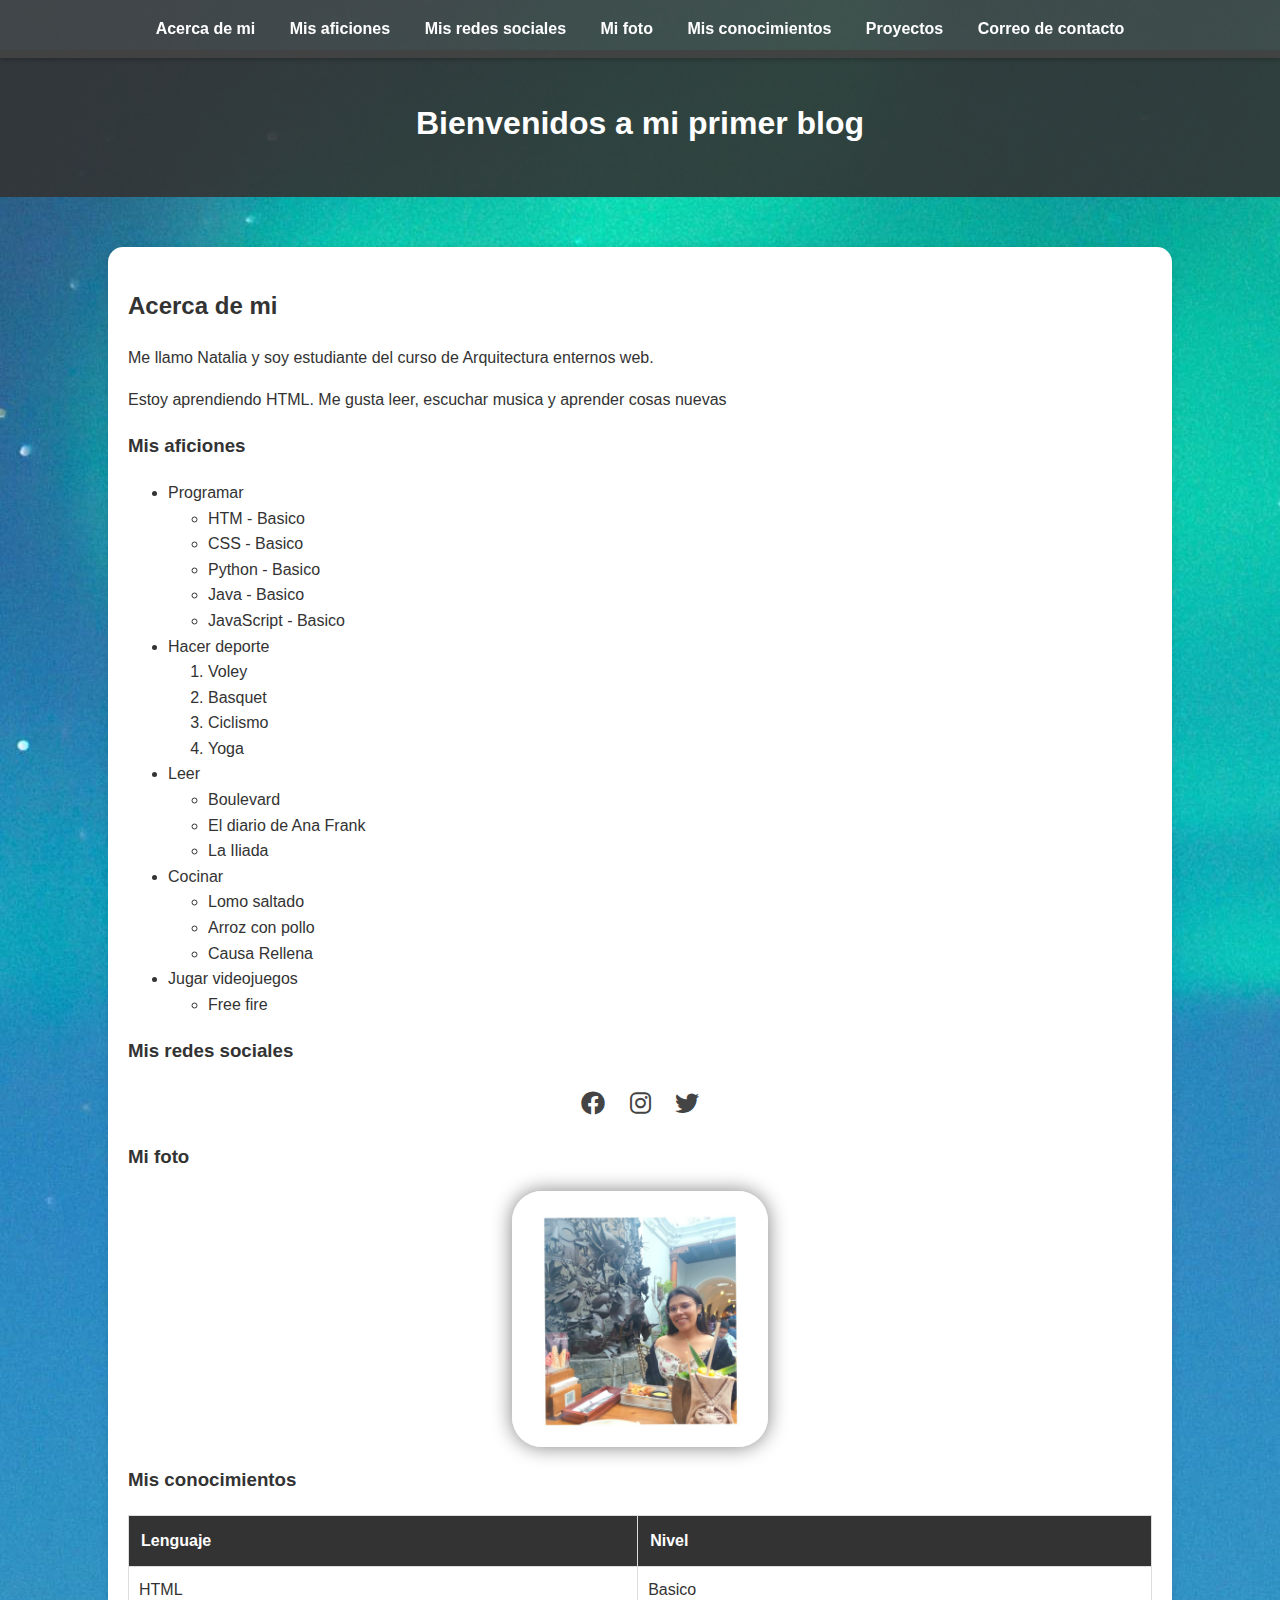
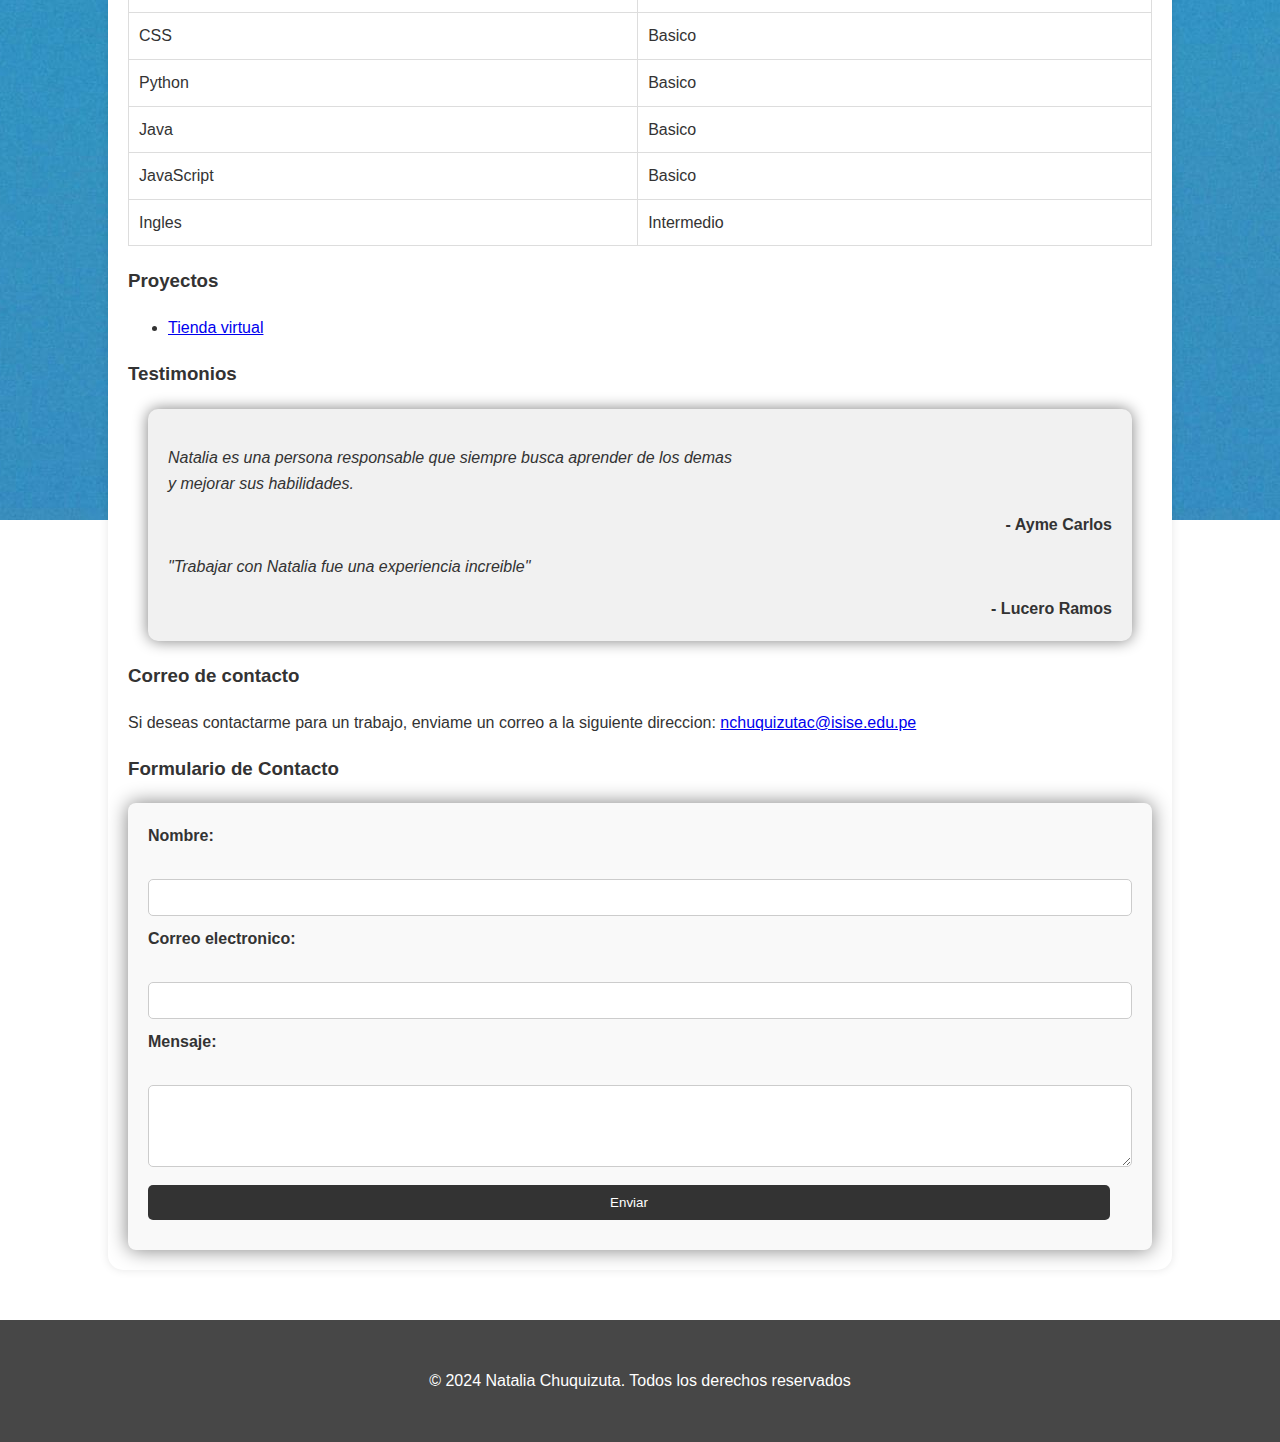
<file: index.html>
<!DOCTYPE html>
<html lang="en">

<head>
    <meta charset="UTF-8">
    <meta name="viewport" content="width=device-width, initial-scale=1.0">
    <title>Mi primer blog</title>
    <link rel="stylesheet" href="css/estilos.css"><!--Vincula el archivo html con el archivo css -->
    <link rel="stylesheet" href="https://cdnjs.cloudflare.com/ajax/libs/font-awesome/6.0.0-beta3/css/all.min.css">
    <link rel="icon" href="css/img/favicon.ico"> <!--Agregamos icono para la ventana-->
</head> 

<body>
    <header>  
         <h1>Bienvenidos a mi primer blog</h1>
    </header> <!--Encabezado de nivel 1 -->
    <nav> <!--Barra de navegacion-->
        <a href="#acerca">Acerca de mi</a> <!--Asignar enlace a la seccion "acerca" dentro del documento-->
        <a href="#aficiones">Mis aficiones</a> <!--Asignar enlace a la seccion "aficiones" dentro del documento-->
        <a href="#redes">Mis redes sociales</a> <!--Asignar enlace a la seccion "redes" dentro del documento-->
        <a href="#foto">Mi foto</a> <!--Asignar enlace a la seccion "foto" dentro del documento-->
        <a href="#conocimientos">Mis conocimientos</a> <!--Asignar enlace a la seccion "conocimientos" dentro del documento-->
        <a href="#proyectos">Proyectos</a>
        <a href="#contacto">Correo de contacto</a> <!--Asignar enlace a la seccion "contacto" dentro del documento-->
    </nav>
    <div class="container">
    <h2 id="acerca">Acerca de mi</h2> <!--Encabezado de nivel 2-->
    <!--id para identificar al enlace de referencia--> 
    <p>Me llamo Natalia y soy estudiante del curso de Arquitectura enternos web.</p>
    <p>Estoy aprendiendo HTML. Me gusta leer, escuchar musica y aprender cosas nuevas</p>

    <h3 id="aficiones">Mis aficiones</h3> <!--Encabezado de nivel 3-->
    <ul> <!--Lista sin orden, con viñetas -->
        <li>Programar</li> <!--Cada de una lista -->
        <ul> 
            <li>HTM - Basico</li>
            <li>CSS - Basico</li>
            <li>Python - Basico</li>
            <li>Java - Basico</li>
            <li>JavaScript - Basico</li>
        </ul>
        <li>Hacer deporte</li>
        <ol>
            <li>Voley</li>
            <li>Basquet</li>
            <li>Ciclismo</li>
            <li>Yoga</li>
        </ol>
        <li>Leer</li>
        <ul>
            <li>Boulevard</li>
            <li>El diario de Ana Frank</li>
            <li>La Iliada</li>
        </ul>
        <li>Cocinar</li>
        <ul>
            <li>Lomo saltado</li>
            <li>Arroz con pollo</li>
            <li>Causa Rellena</li>
        </ul>
        <li>Jugar videojuegos</li>
        <ul>
            <li>Free fire</li>
        </ul>
    </ul>

    <h3 id="redes">Mis redes sociales</h3>
    <div class="social-icons">
    <!--<ol> --> <!--Lista ordenada, numerica-->
       <a href="https://www.facebook.com/" target="_blank" title="facebook"><i class="fab fa-facebook"></i></a>
       <a href="https://www.instagram.com/" target="_blank" title="instagram"><i class="fab fa-instagram"></i></a>
       <a href="https://x.com" target="_blank" title="Twiter"><i class="fab fa-twitter"></i></a>
       <!--target=_blank para abrir el enlace en una nueva pestaña-->
    <!--</ol> -->
    </div>

    <h3 id="foto">Mi foto</h3>
    <img src="css/img/natali.jpg" alt="Aqui deberia haber una foto de perfil" />
    <!-- alt para agregar un texto alternativo e caso haya error con la carga de imagen-->
    <!-- Etiqueta inagen, src indica el origen de dicha imagen-->

    <h3 id="conocimientos">Mis conocimientos</h3>
        <table> <!--tabla de conocimientos de programacion-->
            <tr> <!-- Fila de la tabla-->
                <th>Lenguaje</th> <!--Encabezado para la columna "lenguaje"-->
                <th>Nivel</th> <!--Encabezado para la columna "nivel"-->
            </tr>
            <tr>
                <td>HTML</td> <!--Contenido de la fila de la columna "lenguaje"-->
                <td>Basico</td> <!--Contenido de la fila de la columna "nivel"-->
            </tr>
            <tr>
                <td>CSS</td>
                <td>Basico</td>
            </tr>
            <tr>
                <td>Python</td>
                <td>Basico</td>
            </tr>
            <tr>
                <td>Java</td>
                <td>Basico</td>
            </tr>
            <tr>
                <td>JavaScript</td>
                <td>Basico</td>
            </tr>
            <tr>
                <td>Ingles</td>
                <td>Intermedio</td>
            </tr>
        </table>
        
        <h3 id="proyectos">Proyectos</h3>
        <div>
            <ul>
                <li>
                    <a href="tienda.html" target="_blank" title="tienda virtual">Tienda virtual</a>
                </li>
            </ul>
        </div>

        <h3>Testimonios</h3>
        <div class="testimonials">
            <div class="testimonial">
                <p>Natalia es una persona responsable que siempre busca aprender de los demas<br>
                   y mejorar sus habilidades.</p>
                <div class="author">- Ayme Carlos</div>
            </div>
            <div class="testimonial">
                <p>
                    "Trabajar con Natalia fue una experiencia increible"
                </p>
                <div class="author">- Lucero Ramos</div>
            </div> 
        </div>

        <h3 id="contacto">Correo de contacto</h3>
        <p>Si deseas contactarme para un trabajo, enviame un correo a la siguiente direccion:
            <a href="mailto:nchuquizutac@isise.edu.pe">nchuquizutac@isise.edu.pe</a>
            <!--etiqueta para agregar enlace, y usamos el mailto para crear el enlace al correo electronico -->
        </p>
        <h3>Formulario de Contacto</h3> 
        <form>
               <label>Nombre:</label><br> <!--cuadro de texto no editable -->
               <input type="text" id="name" name="name" required><br>
               <label>Correo electronico:</label><br>
               <input type="email" id="email" name="email" required><br>
               <label>Mensaje:</label><br>
               <textarea id="message" name="message" rows="4" cols="50"></textarea><br>
               <input type="submit" value="Enviar">
        </form>
    </div>
    <footer>
        <p>&copy; 2024 Natalia Chuquizuta. Todos los derechos reservados</p>
    </footer>
</body>

</html>
</file>
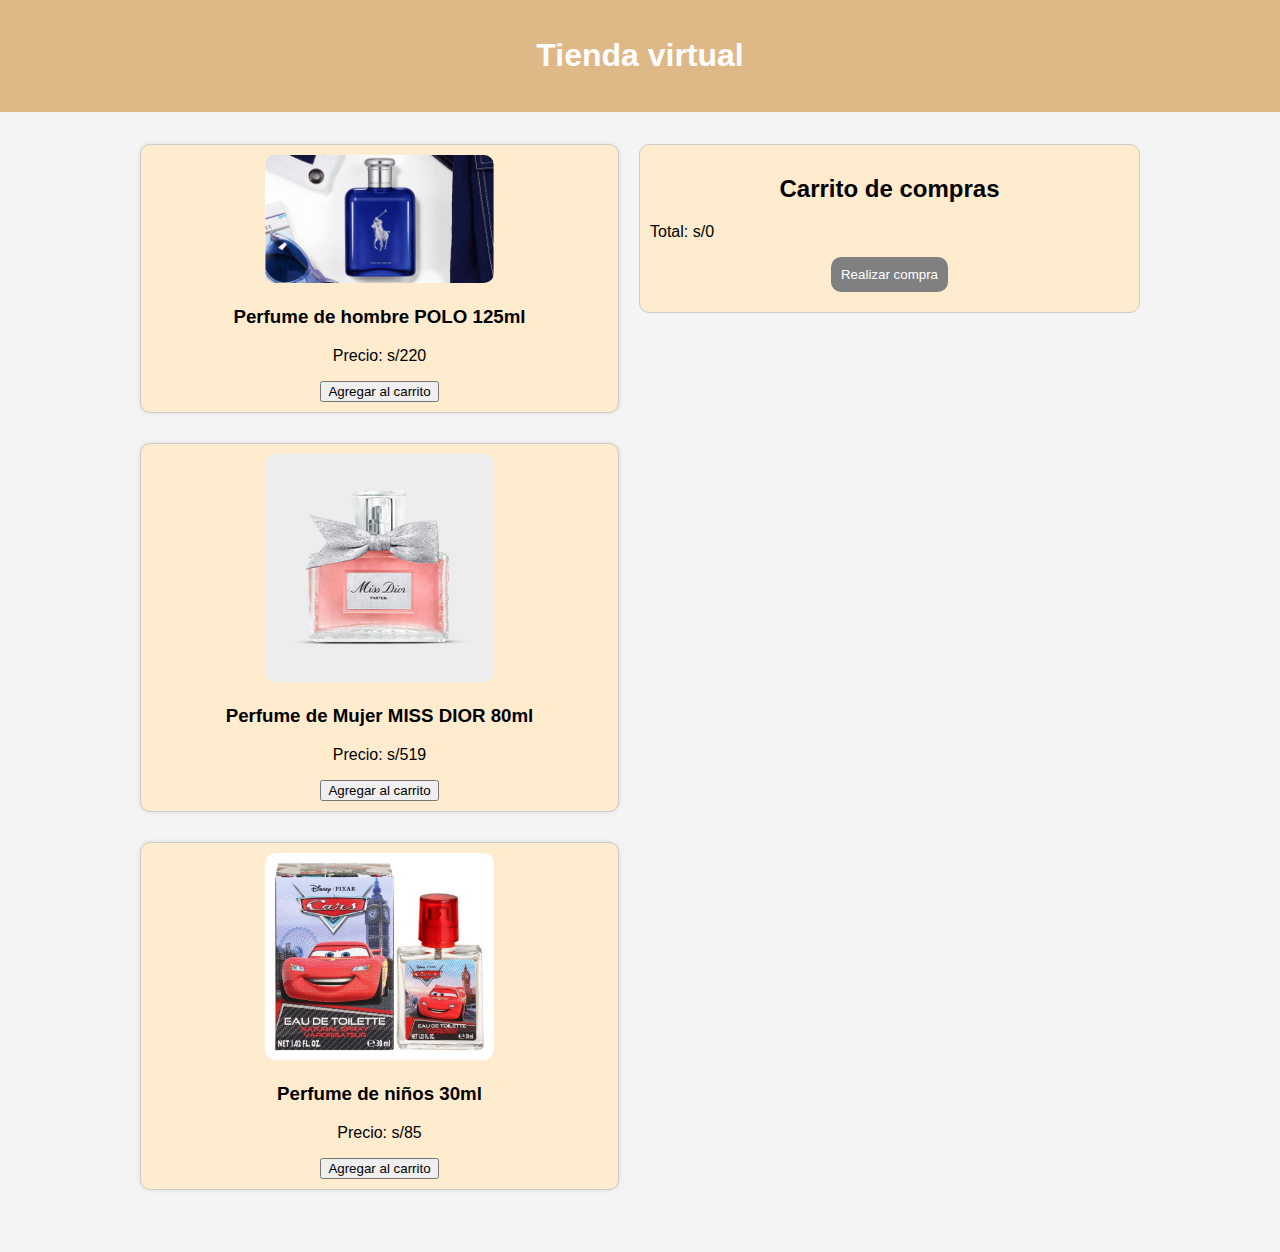
<file: tienda.html>
<!DOCTYPE html>
<html lang="en">
<head>
    <meta charset="UTF-8">
    <meta name="viewport" content="width=device-width, initial-scale=1.0">
    <title>Tienda virtual</title>
    <link rel="stylesheet" href="css/estilostienda.css"> <!--Enlaza la hoja de estilos-->
</head>
<body>
    <header>
        <h1>Tienda virtual</h1> <!--Titulo de la tienda-->
    </header>

    <div class="contenedor">
        <div class="productos">
            <!--Primer producto-->
            <div class="producto">
                <img src="css/img/p.hombre.png" alt="Hombre"> <!--Imagen del primer producto-->
                <h3>Perfume de hombre POLO 125ml</h3> <!--Nombre del producto-->
                <p>Precio: s/220</p> <!--Precio del primer producto-->
                <button onclick="addtoCarrito('Perfume de hombre POLO', 220)">Agregar al carrito</button> <!--Boton para agregar al carrito-->
            </div>

            <!--Segundo producto-->
            <div class="producto">
                <img src="css/img/p.mujer.jpg" alt="Mujer">
                <h3>Perfume de Mujer MISS DIOR 80ml</h3>
                <p>Precio: s/519</p>
                <button onclick="addtoCarrito('Perfume de mujer MISS DIOR', 519)">Agregar al carrito</button>
            </div>

            <!--Tercer producto-->
            <div class="producto">
                <img src="css/img/p.ninos.png" alt="Niños">
                <h3>Perfume de niños 30ml</h3>
                <p>Precio: s/85</p>
                <button onclick="addtoCarrito('Perfume de niños', 85)">Agregar al carrito</button>
            </div>
        </div>

        <div class="carrito">
            <h2>Carrito de compras</h2> <!--Titulo de la seccion del carrito-->
            <ul id="car-list">  
                <!--Espacio donde se agregan los productos-->

            </ul>
            <p>Total: s/<span id="car-total">0</span></p> <!--Total de compra-->
            <button onclick="compra()">Realizar compra</button> <!--Boton para realizar compra-->
        </div>
    </div>

    <script src="js/logica.js"></script>  <!--Vincular el archivo javascript-->
</body>
</html>
</file>
<file: css/estilos.css>
/* Estilos CSS */
body {
    /*Estilos para el cuerpo del documento*/
    font-family: Arial, Helvetica, sans-serif;
    /* Asignado el tipo de fuente */
    line-height: 1.6;
    /* Altura de interlineado*/
    margin: 0;
    /*Eliminado el margen predeterminado*/
    padding: 0;
    /*Elimina el padding prederterminado*/
    /*background-color: #f4f4f4;*/
    /*Color de fondo para el body*/
    background: url('img/pexels-designeramit733-15204384.jpg')no-repeat center center fixed; /*Imagen de fondo*/ 
    color: #333;
}
 
header,
footer {
    /*Estilos para la cabecera tanto como el pie de pagina*/
    background-color: rgba(51, 51, 51, 0.9);
    /*Color de fondo para el encabezado y pie de pagina*/
    color: white;
    /*Color de encabezado y pie de pagina*/
    text-align: center;
    /*Alineamos el texto al centro*/
    padding: 3em 0;
    /*Asignar padding*/
    margin-top: 50px; /*Margen superior*/
}
header h1, footer p{
    margin: 0; /*Eliminando el margen*/
}
 
nav {
    background-color: rgba(68, 68, 68, 0.9);
    /*Color de fondo de la barra de navegacion*/
    color: white;
    /*Color del texto de la barra de navegacion*/
    text-align: center;
    /*Alineamos el texto al centro*/
    padding: 1em 0;
    /*Asigna padding*/
    position: fixed; /*Fijando la posicion*/
    width: 100%; /*Ancho completo*/
    top: 0; /*Posicion en la parte superior*/
    z-index: 1000; /*Capas superiores*/
    box-shadow: 0 2px 4px rgba(0, 0, 0, 0.2); /*Sombra*/
}
 
nav a {
    color: white;
    /*Color de texto para los enlaces */
    text-decoration: none;
    /*Elimina el subrayado de los enlaces*/
    margin: 0 15px;
    /*Margen horizontal para los enlaces*/
    font-weight: bold; /*Negrita*/
    transition: color 0.3s; /*Transicion del color*/
}
 
nav a:hover {
    color: gray; /*Color al pasar el cursor*/
    /*text-decoration: underline;*/
    /*Agrega subrayado a los enlaces al pasar el cursor*/
}
 
.container {
    background-color: white;
    /*Color de fondo del contenedor*/
    width: 80%;
    /*Ancho del contenedor*/
    margin: auto;
    /*Margen del contenedor*/
    padding: 20px;
    /*Padding interno del contenedor*/
    overflow: hidden;
    /*Controlar el desbordamiento*/
    box-shadow: 0 0 10px rgba(0, 0, 0, 0.1);
    /*Sobra para darle efecto de profundidad*/
    margin-top: 50px; /*Margen superior*/
    border-radius: 15px; /*Bordes redondeados*/
    animation: fadeIn 1.5s; /*Asignando fadeIn y el tiempo en el que se va a mostrar*/
}
 
@keyframes fadeIn{ /*FadeIn para el container*/
    from{
        opacity: 0; /*Inicia fadeIn*/
    }
    to{
        opacity: 1;/*Termina el fadeIn*/
    }
}
 
img {
    max-width: 25%;
    /*Ancho maximo de la imagen*/
    height: auto;
    /*Altura automatica para la imagen*/
    display: block;
    /*Muetra la imagen como un bloque*/
    margin: auto;
    /*Centra la imagen horizontalmente*/
    border-radius: 30px; /*borde de la imagen*/
    box-shadow: 0 0 20px gray; /*sombra*/
}
 
table {
    width: 100%;
    /*Ancho de tabla*/
    border-collapse: collapse;
    /*Colapsa los bordes de la tabla*/
    margin: 20px 0;
    /*Margen vertical de la tabla*/
}
 
table th,
td {
    border: 1px solid #ddd;
    /*Bordes de la tabla*/
    padding: 12px; /*Relleno*/
    text-align: left; /*Alineacion a la izquierda*/
}
 
th,
td {
    padding: 10px;
    /*Modificando el padding interno de las celdas*/
    text-align: left;
    /*Alineacion a la izquierda del texto dentro las celdas*/
}
 
th {
    background-color: #333;
    /*Color para el encabezado*/
    color: white;
    /*Color del texto para el encabezado*/
}

.social-icons{
    margin: 20px o; /*Margenes*/
    text-align: center; /*Centrado*/
}

.social-icons a{
    margin: 0 10px; /*Margenes laterales*/
    color: #444; /*Color del icono*/
    font-size: 1.5em; /*Tamaño del icono*/
    transition: color 0.3s, transform 0.3s; /*Transiciones*/
}

.social-icons a:hover{
    color: #000; /*Color al pasar el raton*/
    transform: scale(1.1); /*Escala*/
}

form{
    background-color: #f9f9f9; /*Color de fondo gris claro*/
    padding: 20px; /*Relleno*/
    border-radius: 8px; /*Bordes curveados*/
    box-shadow: 0 0 20px gray; /*Sombra*/
}

form label{
    display: block; /*Se muestra como bloque*/
    margin-bottom: 5px; /*Configurado el margen inferior*/
    font-weight: bold; /*Formato de fuente negrita*/
}

form input,
form textarea{
    width: calc(100% - 22px); /*Ancho de espacio para escribir*/
    padding: 10px; /*Relleno*/
    margin-bottom: 10px; /*Margen inferior*/
    border: 1px solid #ccc; /*Borde y color*/
    border-radius: 5px; /*Borde curveado*/
}

form input[type="submit"]{
    background-color: #333; /*Color de fondo*/
    color: white;  /*Color de texto blanco*/
    border: none;  /*Sin borde*/
    cursor: pointer; /*Cursor mano apuntado*/
    transition: background-color 0.3; /*Transicion de color*/
    padding: 10px 20px; /*Relleno*/
}

form input[type="submit"]:hover{
    background-color: #555; /*Fondo al pasar el cursor*/
}

.testimonials{
    background-color: #f1f1f1; /*Fonde gris claro*/
    padding: 20px; /*Rellenos*/
    margin: 20px; /*Margenes*/
    border-radius: 10px; /*Bordes curveados*/
    box-shadow: 0 0 15px gray; /*Sombra*/
}

.testimonials{
    margin-bottom: 20px; /*Margen inferior*/
}
.testimonials p{
    font-style: italic; /*Texto cursiva*/
}

.testimonials .author{
    text-align: right; /*Aliacion hacia la derecha*/
    font-weight: bold; /*Negrita*/
}
</file>
<file: css/estilostienda.css>
body{
    font-family: Arial, Helvetica, sans-serif;  /*Fuente*/
    background-color: #f4f4f4;  /*Color de fondo*/
    margin: 0;  /*Sin margen*/
    padding: 0;  /*Sin relleno*/
}

header{
    background-color: burlywood;  /*Color de fondo para el encabezado*/
    color: white;  /*Color de texto*/
    text-align: center; /*Centrado el texto*/
    padding: 1em 0;  /*Relleno de encabezado*/
}

.contenedor{
    display: flex;  /*Usamos flexbox*/
    justify-content: space-around;  /*Espacio alrededor de los elementos*/
    margin: 2em auto;  /*Margen automatico*/
    max-width: 1000px;  /*Ancho maximo*/
}

.productos{
    flex: 1; /*Flex de productos*/
    margin-right: 20px;  /*Margen derecho*/
}

.producto{
    border: 1px solid #ccc;   /*Borde del producto*/
    padding: 10px;  /*Relleno del producto*/
    margin-bottom: 30px;    /*Margen inferior*/
    background-color: blanchedalmond;   /*Color de fondo*/
    box-shadow: 0 0 5px rgba(0, 0, 0, 0.1);  /*Sombra*/
    border-radius: 10px;   /*Borde curveado*/
    text-align: center;   /*Alineacion al centro*/
}

.producto img{
    max-width: 50%;  /*Ancho de imagen*/
    height: auto;   /*Altura automatica*/
    border-radius: 10px;   /*Bordes curveados*/
}

.carrito{
    flex: 1;  /*Flex del carrito*/
    border: 1px solid #ccc;  /*Borde del carrito*/
    padding: 10px; /*Relleno del carrito*/
    background-color: blanchedalmond;  /*Color de fondo*/
    box-shadow: 0 0 5 rgba(0, 0, 0, 0.1);  /*Sombra del carrito*/
    border-radius: 10px;  /*Bordes curveados*/
    margin-bottom: auto;
}

.carrito h2{
    text-align: center;  /*Alinear texto al centro*/
}

.carrito ul{
    list-style-type: none;  /*Eliminar viñetas*/
    padding: 0;  /*Sin relleno*/
}

.carrito li{
    margin-bottom: 10px;  /*Margin inferior*/
}

.carrito button{
    display: block;  /*Bloque*/
    margin: 10px auto;  /*Margen*/
    padding: 10px;  /*Relleno*/
    background-color: gray;  /*Color de fondo*/
    color: white;  /*Color del texto*/
    border: none;  /*Sin bordes*/
    cursor: pointer;  /*Cursor de mano*/
    border-radius: 10px;   /*Bordes curveados*/
    transition: background-color 0.3s;  /*Cambio de color*/
}

.carrito button:hover{
    background-color: #555;  /*Cambio de color al pasar el cursor*/
}
</file>
